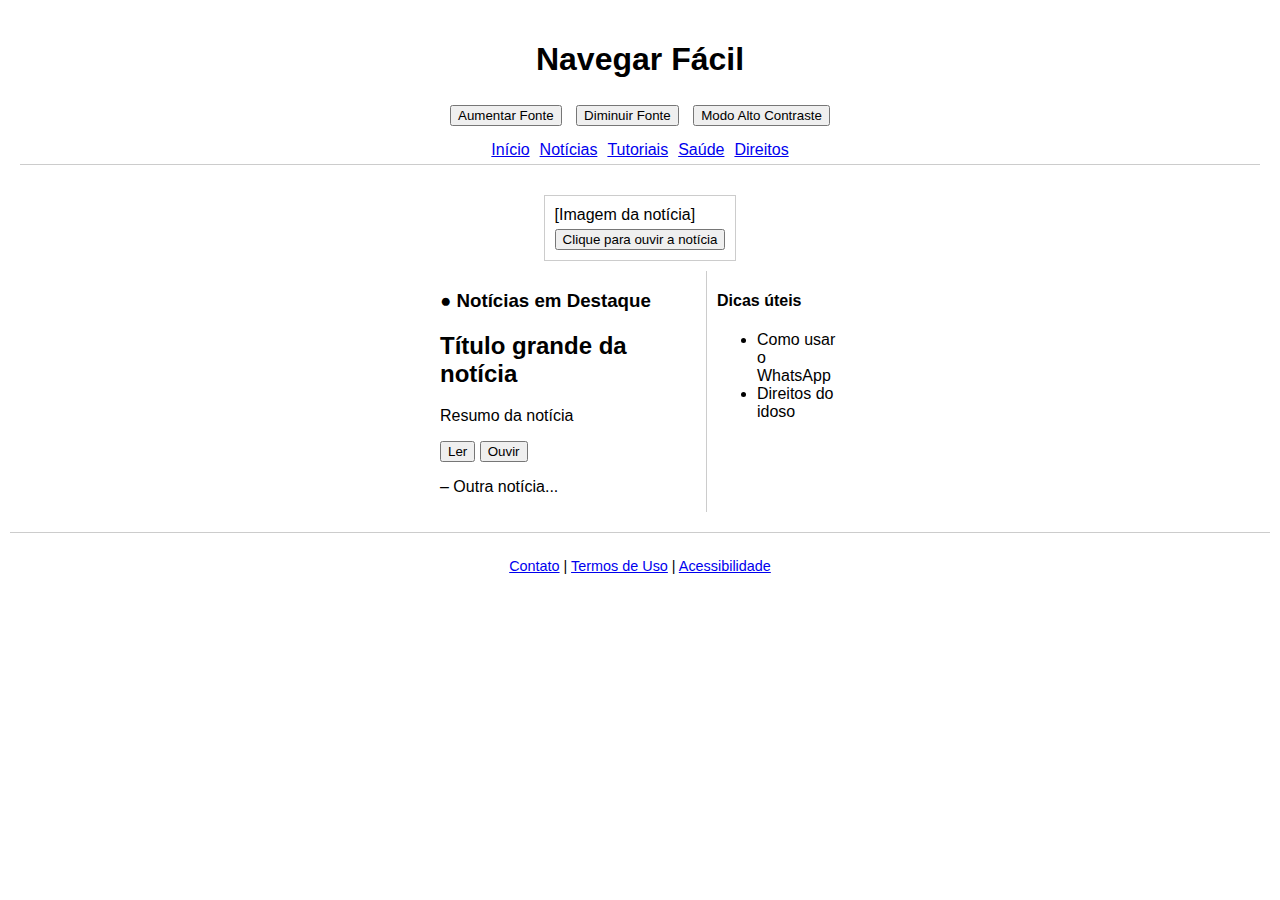
<file: index.html>
<!DOCTYPE html>
<html lang="pt-br">

<head>
  <meta charset="UTF-8">
  <meta name="viewport" content="width=device-width, initial-scale=1.0">
  <link rel="stylesheet" href="/estilo.css">
  <title>Navegar Fácil</title>
</head>

<body>

  <header>
    <h1>Navegar Fácil</h1>
    <div class="acessibilidade">
      <button id="aumentar-fonte">Aumentar Fonte</button>
      <button id="diminuir-fonte">Diminuir Fonte</button>
      <button id="alto-contraste">Modo Alto Contraste</button>

    </div>
    <nav>
      <a href="#">Início</a>
      <a href="/noticias/noticias.html">Notícias</a>
      <a href="/tutoriais/tutoriais.html">Tutoriais</a>
      <a href="#">Saúde</a>
      <a href="#">Direitos</a>
    </nav>
  </header>

  <main>
    <div class="noticia-principal">
      <div class="imagem">[Imagem da notícia]</div>
      <button>Clique para ouvir a notícia</button>
    </div>

    <div class="conteudo">
      <div class="noticias">
        <h3>● Notícias em Destaque</h3>
        <h2>Título grande da notícia</h2>
        <p>Resumo da notícia</p>
        <button>Ler</button>
        <button>Ouvir</button>
        <p>– Outra notícia...</p>
      </div>

      <aside class="dicas">
        <h4>Dicas úteis</h4>
        <ul>
          <li>Como usar o WhatsApp</li>
          <li>Direitos do idoso</li>
        </ul>
      </aside>
    </div>
  </main>

  <footer>
    <p><a href="#">Contato</a> | <a href="#">Termos de Uso</a> | <a href="#">Acessibilidade</a></p>
  </footer>
  <script src="acessibilidade.js"></script>

</body>

</html>
</file>
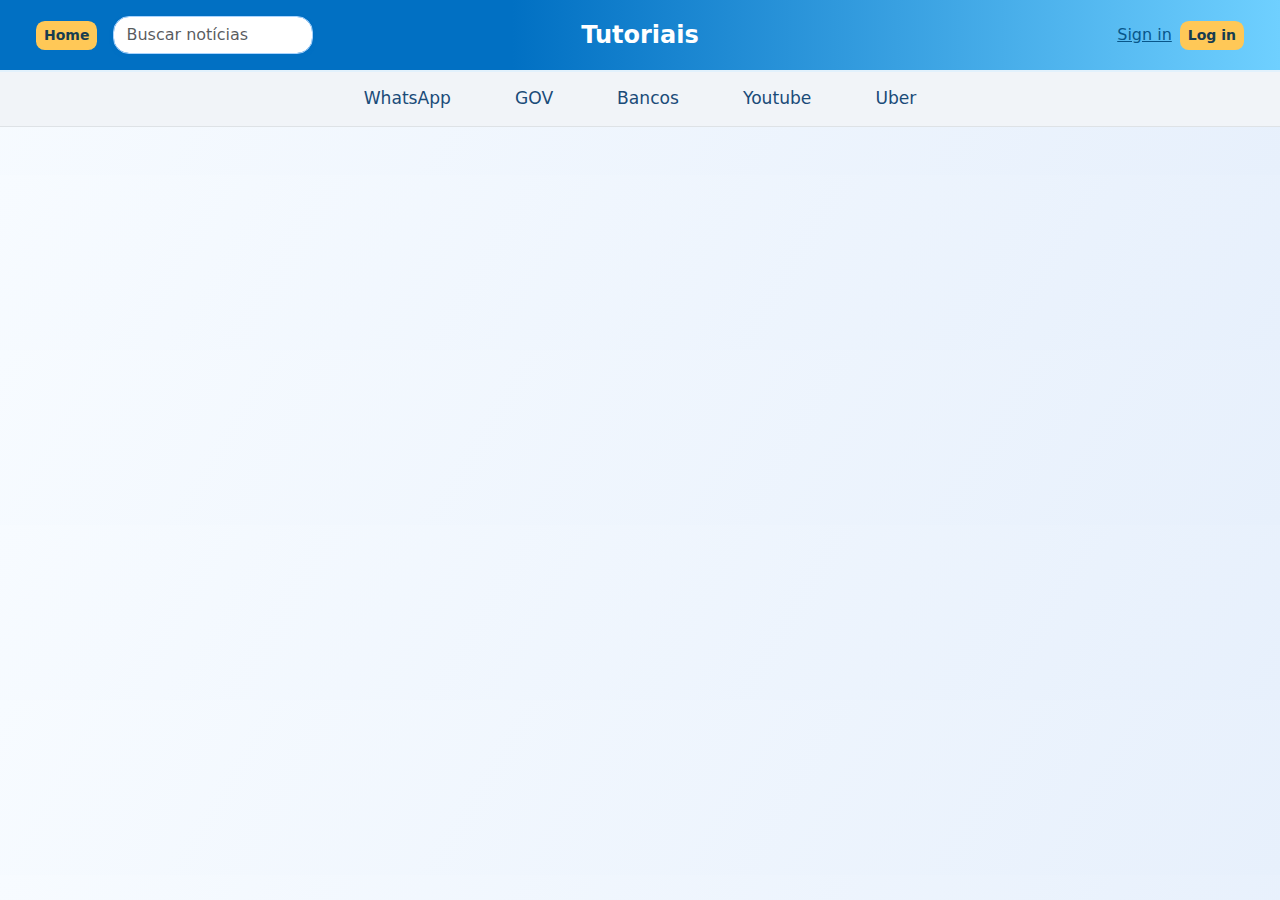
<file: tutoriais/tutoriais.html>
<!DOCTYPE html>
<html lang="pt-BR">
<head>
  <meta charset="UTF-8">
  <meta name="viewport" content="width=device-width, initial-scale=1.0">
  <title>Tutoriais</title>
  <link href="https://cdn.jsdelivr.net/npm/bootstrap@5.3.3/dist/css/bootstrap.min.css" rel="stylesheet">
  <link rel="stylesheet" href="styles.css">
</head>
<body class="bg-light">
  <header class="wire-header py-3 px-2 px-md-4">
    <div class="container-fluid d-flex align-items-center justify-content-between flex-wrap">

      <div id="wrapper-home" class="me-3">
        <button class="btn btn-dark btn-sm" onclick="location.href='../index.html'">Home</button>
      </div>
      
      <div id="wrapper-search" class="flex-grow-1" style="max-width: 200px;">
        <input type="text" id="searchInput" class="form-control" placeholder="Buscar notícias">
      </div>

      <div class="header-center">
        <button onclick="location.href='tutoriais.html'">Tutoriais</button>
      </div>

      <div class="ms-auto d-flex align-items-center gap-2 mt-2 mt-md-0">
        <a href="#" class="wire-link text-secondary">Sign in</a>
        <button class="btn btn-dark btn-sm">Log in</button>
      </div>
    </div>
  </header>
  <nav class="wire-navbar border-bottom">
    <div class="container-fluid py-2 d-flex justify-content-center gap-3 flex-wrap">
      <button class="btn btn-link wire-nav-link" data-category="WhatsApp">WhatsApp</button>
      <button class="btn btn-link wire-nav-link" data-category="GOV">GOV</button>
      <button class="btn btn-link wire-nav-link" data-category="Bancos">Bancos</button>
      <button class="btn btn-link wire-nav-link" data-category="Youtube">Youtube</button>
      <button class="btn btn-link wire-nav-link" data-category="Uber">Uber</button>
    </div>
  </nav>
  <main class="container py-4">
    <div id="tutorialsGrid" class="row g-3"></div>
  </main>

  <script src="https://cdn.jsdelivr.net/npm/bootstrap@5.3.3/dist/js/bootstrap.bundle.min.js"></script>
  <script src="script_tutoriais.js"></script>
</body>
</html>
</file>
<file: estilo.css>
body {
    font-family: Arial, sans-serif;
    padding: 10px;
    margin: 0;
}
header, footer {
    text-align: center;
    padding: 10px;
}
.acessibilidade button {
    margin: 5px;
}
nav {
    display: flex;
    justify-content: center;
    flex-wrap: wrap;
    gap: 10px;
    margin: 10px 0;
    border-bottom: 1px solid #ccc;
    padding-bottom: 5px;
}
main {
    display: flex;
    flex-direction: column;
    align-items: center;
    }
    .noticia-principal {
      border: 1px solid #ccc;
      padding: 10px;
      margin: 10px 0;
      max-width: 400px;
    }
    .noticia-principal img {
      width: 100%;
      height: auto;
      background: #ddd;
    }
    .noticia-principal button {
      margin-top: 5px;
    }
    .conteudo {
      display: flex;
      justify-content: space-between;
      gap: 20px;
      flex-wrap: wrap;
      max-width: 400px;
      width: 100%;
    }
    .noticias {
      flex: 2;
    }
    .dicas {
      flex: 1;
      border-left: 1px solid #ccc;
      padding-left: 10px;
    }
    footer {
      border-top: 1px solid #ccc;
      margin-top: 20px;
      padding-top: 10px;
      font-size: 0.9em;
    }
</file>
<file: tutoriais/styles.css>
body {
  background: linear-gradient(120deg, #f7fbff 0%, #e7f0fc 100%);
}

.wire-header {
  background: linear-gradient(90deg, #0170c3 40%, #6fd0ff 100%);
  border-bottom: 0;
  box-shadow: 0 3px 16px -8px #0170c358;
}

.wire-header input.form-control {
  border-radius: 1rem;
  border: 1.4px solid #aad4fe;
  box-shadow: 0 2px 6px 0 #0170c10a;
}

.wire-link {
  color: #08568a !important;
  font-size: 1rem;
  text-decoration: underline;
}

.btn-dark.btn-sm {
  background: #ffc857;
  border: none;
  color: #173c50;
  font-weight: 600;
  border-radius: 0.55rem;
}
.btn-dark.btn-sm:hover,
.btn-dark.btn-sm:focus {
  background: #ffd880;
  color: #001a2e;
}

.wire-navbar {
  background: #f1f4f8;
  min-height: 48px;
  border-top: 2.5px solid #e2f1fc;
  border-bottom: 2.5px solid #e2f1fc;
}
.wire-nav-link {
  color: #1a4b78;
  font-weight: 500;
  padding: .4rem 1.5rem;
  font-size: 1.07rem;
  border-radius: 16px;
  outline: none;
  background: none;
  transition: background .14s, color .16s;
  border: 0;
  text-decoration: none;
}
.wire-nav-link.active,
.wire-nav-link:focus,
.wire-nav-link:hover {
  color: #fff !important;
  background: #0170c3 !important;
  font-weight: 700;
  box-shadow: 0 1.5px 14px 0 #137cbb35;
  border-bottom: none;
}

.tutorial-card {
  background: linear-gradient(140deg, #fff 65%, #e3f2ff 120%);
  border: 0;
  border-radius: 1.22rem;
  box-shadow: 0 8px 32px 0 #3d8ecc19, 0 1.5px 8px 0 #0170c124;
  padding: 0;
  min-height: 350px;
  display: flex;
  flex-direction: column;
  transition: box-shadow .22s, transform .16s;
  cursor: pointer;
  position: relative;
  overflow: hidden;
}
.tutorial-card:focus-within,
.tutorial-card:hover {
  box-shadow: 0 16px 48px 0 #4dbaff31, 0 6px 16px #0170c133;
  transform: translateY(-2px) scale(1.024);
  border: 1.5px solid #ffc85755;
}
.tutorial-card:active {
  transform: scale(.985);
}
.tutorial-image-placeholder {
  background: linear-gradient(90deg,#aac8eb 35%,#e1edfa 100%);
  min-height: 170px;
  border-radius: 1.22rem 1.22rem 0 0;
  margin-bottom: 0.5rem;
  opacity: .6;
}
.tutorial-card-body {
  flex: 1;
  padding: 1.05rem 1.19rem 0.2rem 1.19rem;
  display: flex;
  flex-direction: column;
}
.tutorial-category {
  color: #1575be;
  background: #e7f7ff;
  font-size: 0.98rem;
  font-weight: 600;
  margin-bottom: 0.15rem;
  letter-spacing: .04em;
  border-radius: 7px;
  padding: 0 .7em;
  display: inline-block;
}
.tutorial-title {
  font-size: 1.21rem;
  font-weight: 700;
  margin-bottom: 0.21rem;
  color: #21334c;
}
.tutorial-desc {
  color: #4878a0;
  font-size: 0.99rem;
  margin-bottom: .7rem;
}
.tutorial-author {
  color: #4da87b;
  font-size: 1rem;
  margin-top: auto;
  font-weight: 500;
}
.tutorial-date {
  color: #ada690;
  font-size: 0.97rem;
  float: right;
  font-weight: 400;
}

@media (max-width: 1100px) {
  .tutorial-card { min-height: 280px; }
  .tutorial-image-placeholder { min-height: 90px; }
}
@media (max-width: 700px) {
  .tutorial-card { min-height: 180px; }
  .tutorial-image-placeholder { min-height: 60px; }
  .main-container { padding: 0; }
  header, .wire-nav { padding: 0 2vw; }
  .wire-nav-link { font-size: .93rem; }
}

.header-center {
  position: absolute;
  left: 50%;
  transform: translateX(-50%);
}

.header-center button {
  background: none;
  border: none;
  color: white;
  font-size: 1.5rem;
  font-weight: bold;
  cursor: pointer;
  text-decoration: none;
}
.header-center button:hover {
  text-decoration: underline;
}
</file>
